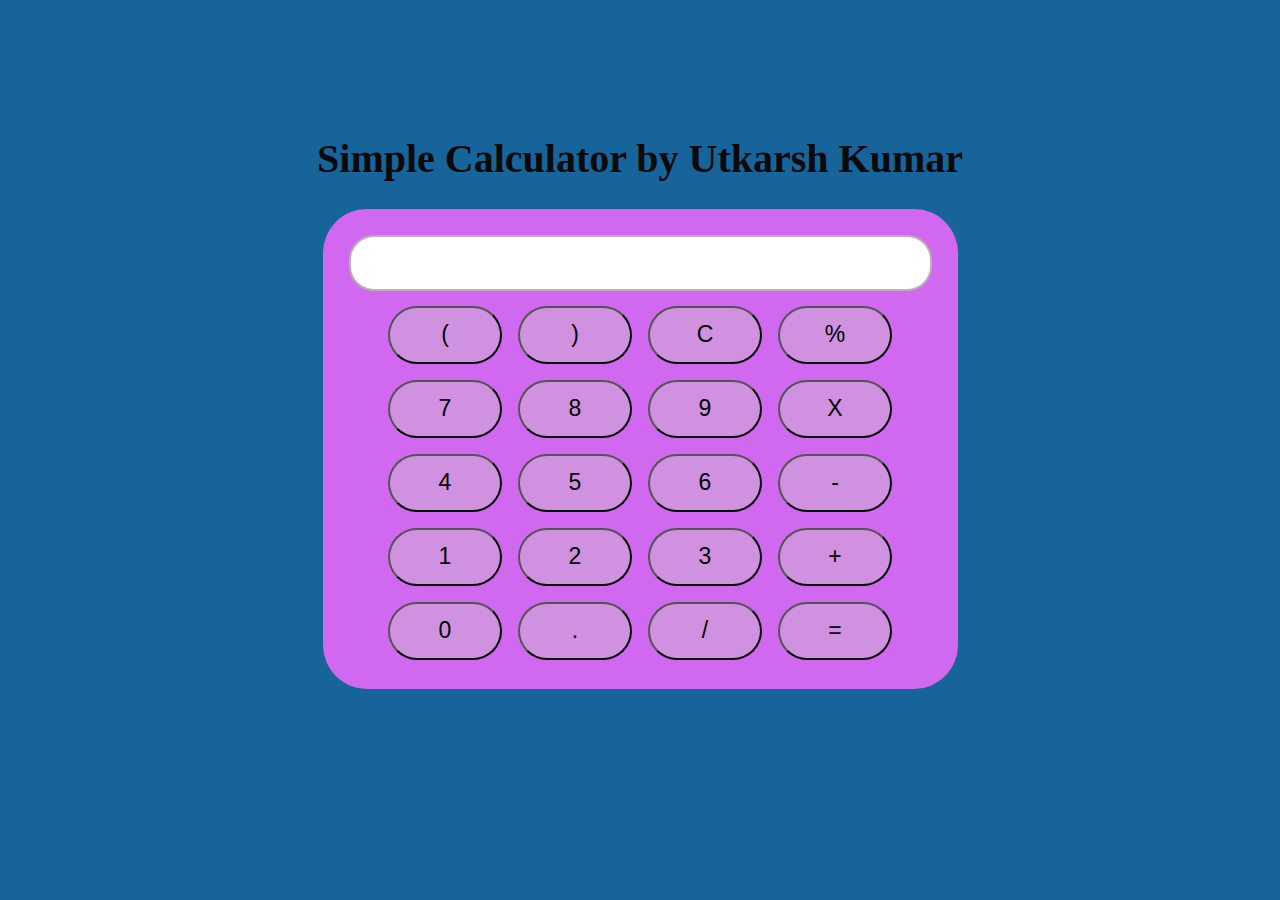
<file: index.html>
<!DOCTYPE html>
<html lang="en">
<head>
    <meta charset="UTF-8">
    <meta name="viewport" content="width=device-width, initial-scale=1.0">
    <title>Calculator</title>
    <link rel="stylesheet" href="./CSS/style.css">
</head>
<body>
    <div class="container">
        <H1>Simple Calculator by Utkarsh Kumar</H1>
        <div class="calculator">
        <input type="text" name="screen" id="screen">
    <table>
      <tr>
          <td><button>(</button></td>
          <td><button>)</button></td>
          <td><button>C</button></td>
          <td><button>%</button></td>
      </tr>
      <tr>
        <td><button>7</button></td>
        <td><button>8</button></td>
        <td><button>9</button></td>
        <td><button>X</button></td>
    </tr>
    <tr>
        <td><button>4</button></td>
        <td><button>5</button></td>
        <td><button>6</button></td>
        <td><button>-</button></td>
    </tr>
    <tr>
        <td><button>1</button></td>
        <td><button>2</button></td>
        <td><button>3</button></td>
        <td><button>+</button></td>
    </tr>
    <tr>
        <td><button>0</button></td>
        <td><button>.</button></td>
        <td><button>/</button></td>
        <td><button>=</button></td>
    </tr>
    </table></div>
    </div>
    
</body>
  <script src="./JS/index.js"></script>
</html>
</file>
<file: CSS/style.css>
body {
    background-color: rgb(22, 100, 153);
}

.container {
    text-align: center;
    padding-top: 100px;
}

table {
    margin: auto;
}

h1 {
    font-size: 40px;
    font-weight: 100%;
    color: rgb(12, 9, 10);
}

input {
    font-size: 44px;
    border-radius: 25px;
    border: 2px solid rgb(190, 176, 176);
    margin: 6px;
}

button {
    font-size: 23px;
    background-color: rgb(208, 145, 224);
    border-radius: 47px;
    width: 114px;
    height: 58px;
    margin: 6px;
}

button::after {
    font-size: 23px;
    background-color: rgb(165, 157, 167);
    border-radius: 47px;
    width: 114px;
    height: 58px;
    transition: 0.6s all;
}

.calculator {
    display: inline-block;
    background: #d068f0;
    padding: 20px;
    border-radius: 44px;
}
</file>
